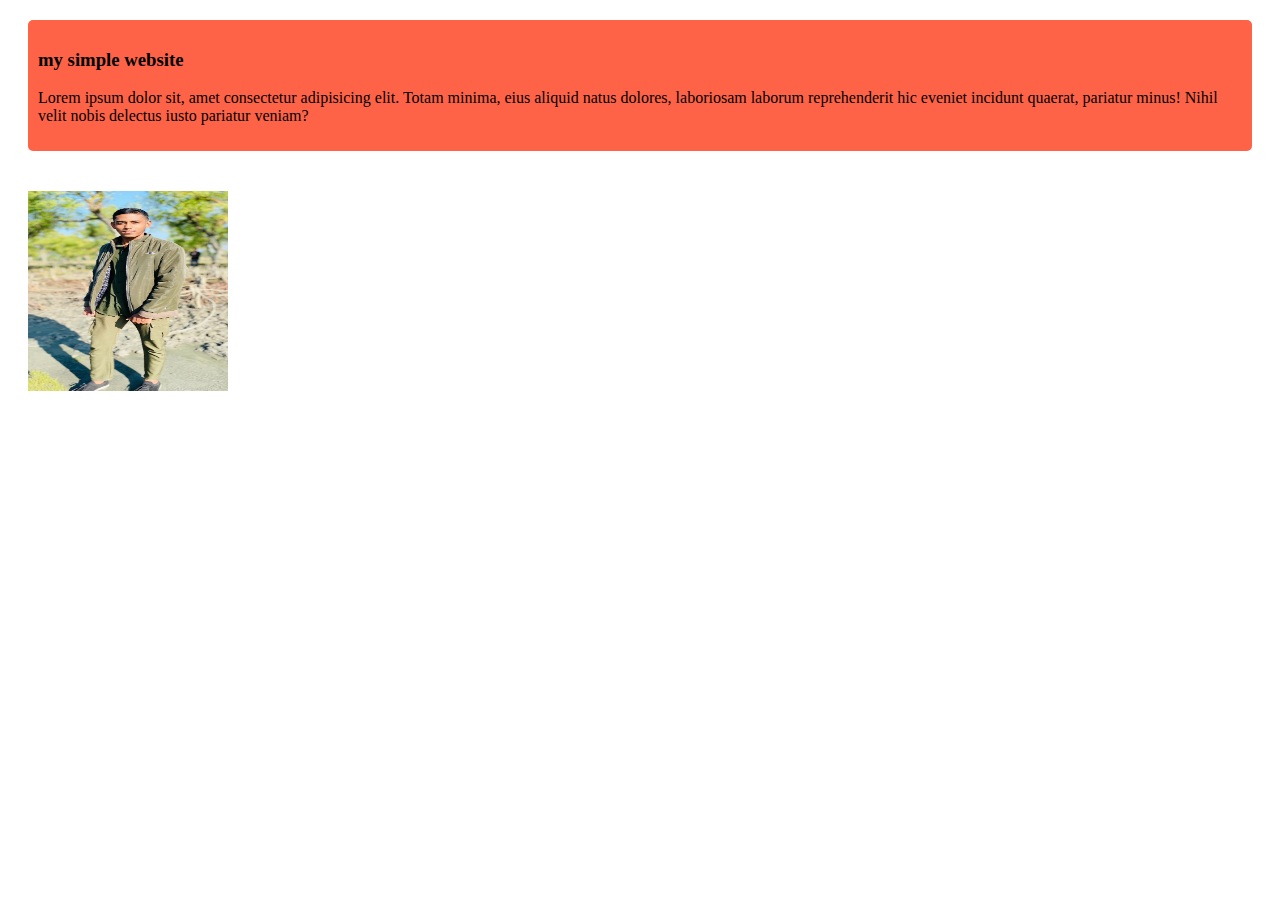
<file: index.html>
<!DOCTYPE html>
<html lang="en">
<head>
    <meta charset="UTF-8">
    <meta name="viewport" content="width=device-width, initial-scale=1.0">
    <title>gitttu coppppppppppper</title>
    <style>
        img{
            width: 200px;
            margin: 20px;
            
        }
    </style>
    <link rel="stylesheet" href="styles/style.css">
</head>
<body>
    <div>
        <h3>my simple website</h3>
        <p>Lorem ipsum dolor sit, amet consectetur adipisicing elit. Totam minima, eius aliquid natus dolores, laboriosam laborum reprehenderit hic eveniet incidunt quaerat, pariatur minus! Nihil velit nobis delectus iusto pariatur veniam?</p>
    </div>
    <img src="mobarak photos.jpg" alt="" height="200px" width="400px">
    
</body>
</html>
</file>
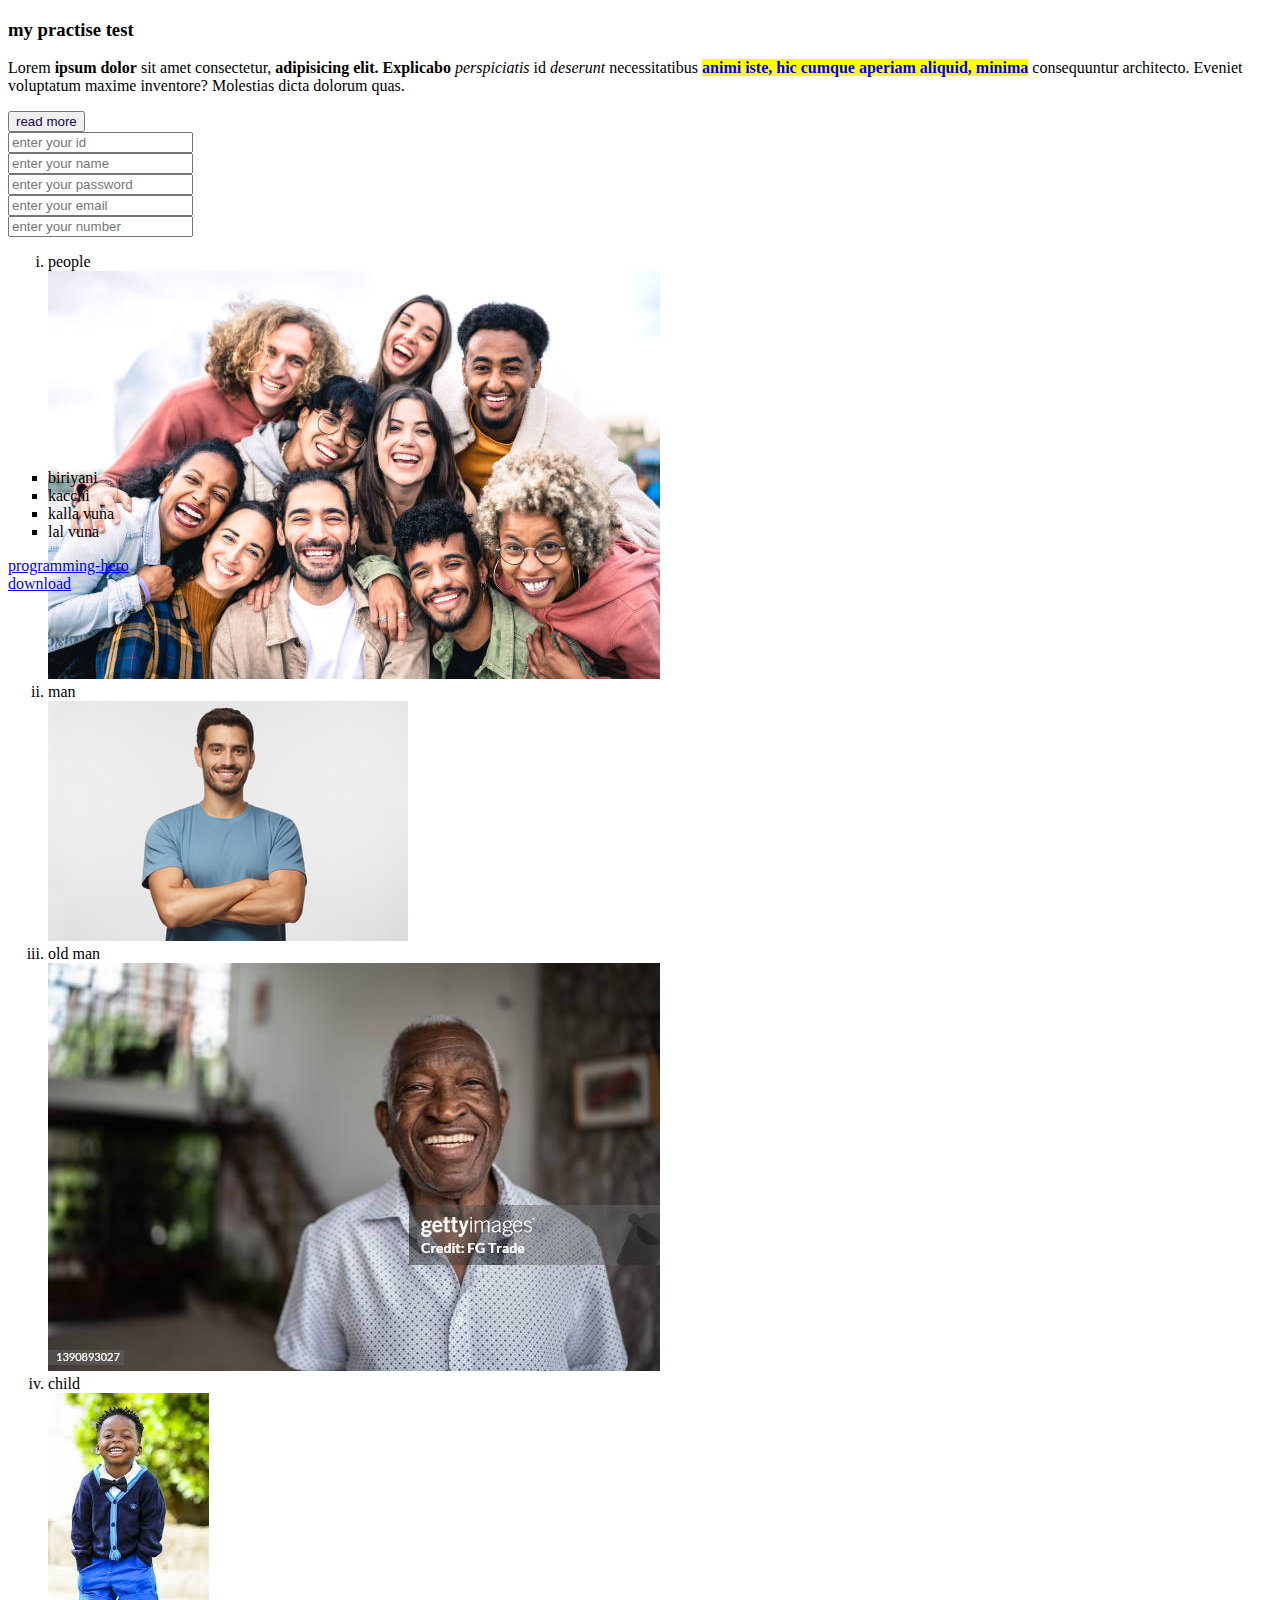
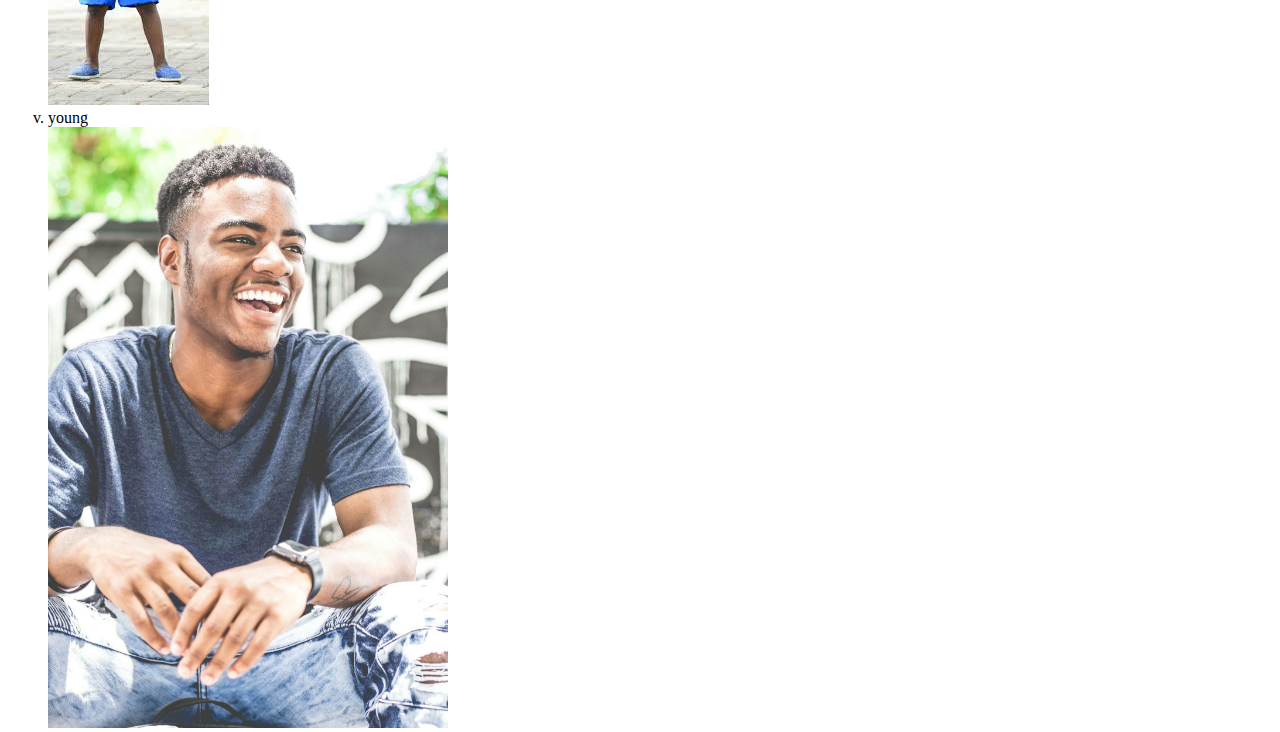
<file: testpractise.html>
<!DOCTYPE html>
<html lang="en">
<head>
    <meta charset="UTF-8">
    <meta name="viewport" content="width=device-width, initial-scale=1.0">
    <title>practise task</title>
    <link rel="icon" href="hard work picture.jpg">
    <link rel="stylesheet" href="styles/testyles.css">
</head>
<body>
    <div>
        <h3>my practise test</h3>
        <p>Lorem <b>ipsum</b> <strong>dolor</strong> sit amet consectetur, <b>adipisicing elit. Explicabo</b> <i>perspiciatis</i> id <em>deserunt</em> necessitatibus <span class="hey"><b>animi iste, hic cumque aperiam aliquid, minima</b></span> consequuntur architecto. Eveniet voluptatum maxime inventore? Molestias dicta dolorum quas.</p>
    </div>
    <!--this is my second div-->
    <div class="hey1">
        <button class="hey1">read more</button>
    </div>
    <div>
         
    <input type="id" name="id" placeholder="enter your id" >
    <br>
    <input type="text" name="username" placeholder="enter your name" >
    <br>
    <input type="password" name="password" placeholder="enter your password" >
    <br>
    <input type="email" name="email" placeholder="enter your email" >
    <br>
    <input type="number"  name="number" placeholder="enter your number" >
    </div>
    <div>
        <div class="hi">
         <ol type="i"> 
            <li>people</li>
            <img src="people pic.jpg" >
            <li>man</li>
            <img src="image of a man.jpg" >
            <li>old man</li>
            <img src="old man pic.jpg" alt="">
            <li>child</li>
            <img src="child pic.jpeg" alt="">
            <li>young</li>
            <img src="a young man.jpg"  width="400px">
         </ol>
       </div>
       
        <ul style="list-style-type: square;">
            <li>biriyani</li>
            <li>kacchi</li>
            <li>kalla vuna</li>
            <li>lal vuna</li>
        </ul>
    

      
        <a href="https://web.programming-hero.com/dashboard"  target="_blank">programming-hero</a>
        <br>
        <a href="D:\Picture dictionary_240706_115011.pdf" download="ppicture dictionary" >download</a>
</body>
</html>
</file>
<file: styles/style.css>
div{
    background-color: tomato;
    padding: 10px;
    margin: 20px;
    border-radius: 5px;
}
</file>
<file: styles/testyles.css>
.hey{
    color: blue;
    background-color: yellow;
}
.hey1{
    color: rgb(25, 5, 82);
    /*border: 5px;*/
}
.hi{
    height: 200px;
    width: 400px;
}
</file>
